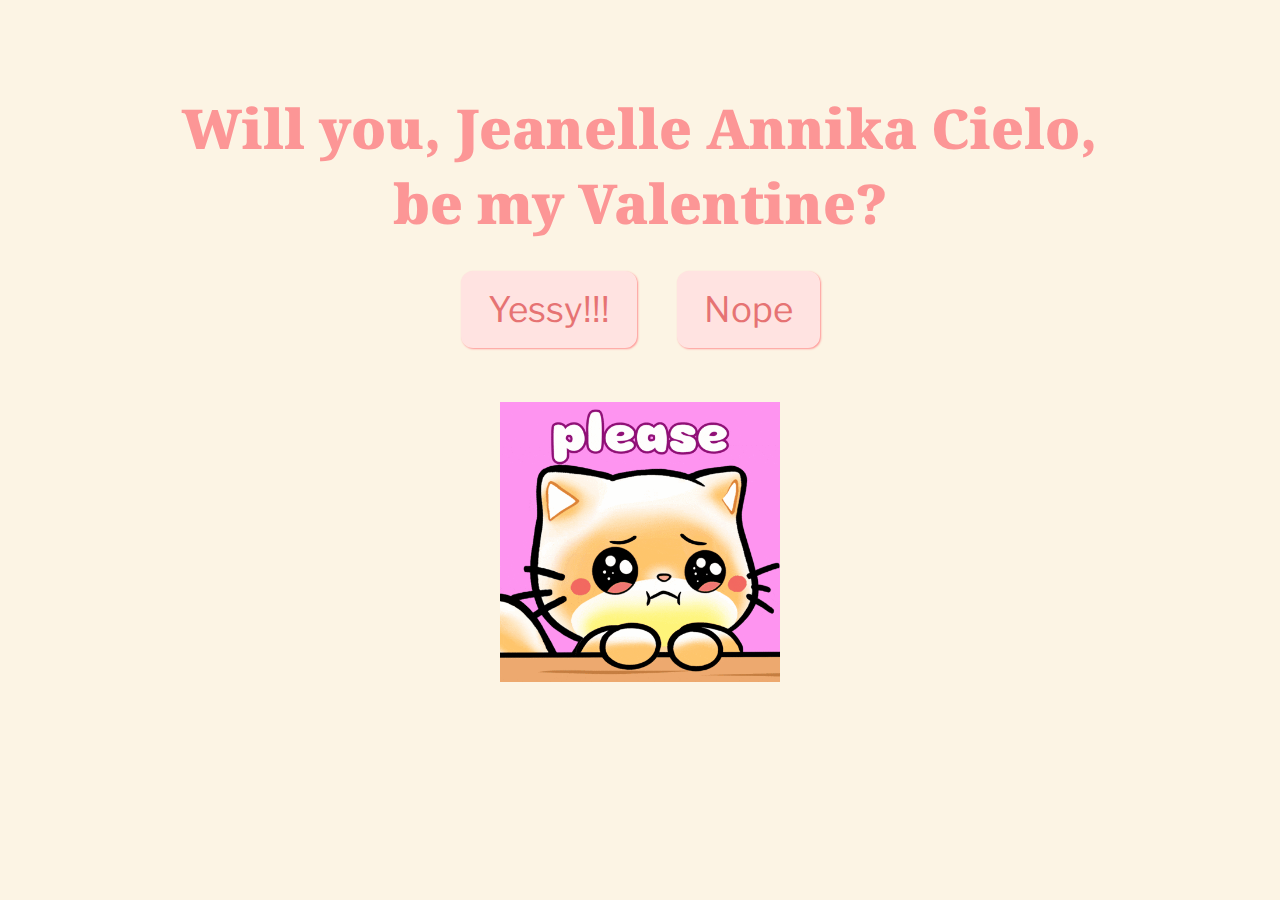
<file: question.html>
<!DOCTYPE html>
<html lang="en">
  <!-- BOILERPLATE -->
    <head>
        <meta charset="UTF-8" />
        <meta name="viewport" content="width=device-width, initial-scale=1.0" />
        <meta http-equiv="X-UA-Compatible" content="ie=edge">
        <title>Be My Valentine?</title>
        <link
            rel="stylesheet"
            href="./question.css"
        />
        <!-- 
            Embedded font code (from Google Fonts)
            Fonts:
                La Belle Aurore
                Caveat
                Liter
                Raleway
                Comfortaa
                Cormorant Infant
                Monsterrat
                Triodion
                Noto Serif
                Poppins
                Libre Franklin
        -->
        <link rel="preconnect" href="https://fonts.googleapis.com">
        <link rel="preconnect" href="https://fonts.gstatic.com" crossorigin>
        <link href="https://fonts.googleapis.com/css2?family=Caveat:wght@400..700&family=Comfortaa:wght@300..700&family=Cormorant+Infant:ital,wght@0,300;0,400;0,500;0,600;0,700;1,300;1,400;1,500;1,600;1,700&family=La+Belle+Aurore&family=Libre+Franklin:ital,wght@0,100..900;1,100..900&family=Liter&family=Montserrat:ital,wght@0,100..900;1,100..900&family=Noto+Serif:ital,wght@0,100..900;1,100..900&family=Poppins:ital,wght@0,100;0,200;0,300;0,400;0,500;0,600;0,700;0,800;0,900;1,100;1,200;1,300;1,400;1,500;1,600;1,700;1,800;1,900&family=Raleway:ital,wght@0,100..900;1,100..900&family=Triodion&display=swap" rel="stylesheet">
        <!-- font awesome -->
        <link 
            rel="stylesheet" 
            href="https://cdnjs.cloudflare.com/ajax/libs/font-awesome/6.5.2/css/all.min.css" 
            integrity="sha512-SnH5WK+bZxgPHs44uWIX+LLJAJ9/2PkPKZ5QiAj6Ta86w+fsb2TkcmfRyVX3pBnMFcV7oQPJkl9QevSCWr3W6A==" 
            crossorigin="anonymous" 
            referrerpolicy="no-referrer" 
            />
    </head>

    <body>
      <section>

        <audio id="please" src="pleasepleaseplease.mp3" preload="auto"></audio>

        <div id="valentine-question"><b>Will you, Jeanelle Annika Cielo,<br />be my Valentine?</b></div>
        <div class="buttons-container">
          <button class="answerButton" onclick="location.href='yay.html'">Yessy!!!</button>
          <button class="answerButton" id="noButton" onClick="togglePlay()">Nope</button> <!-- Will play please please please if Nope is clicked -->
        </div>
        <br />
        <img src="catplease.gif" alt="cutie cat" class="responsive" />
      </section>
    </body>

    <!-- JavaScript code -->
    <script>
      document
        .getElementById("noButton")
        .addEventListener("click", function () {
          // Change the text of the noButton
          this.textContent = "Pleaaaase 🥺🥺🥺";
    
          // Find the yesButton
          var yesButton = document.querySelector('button[onclick*="yay.html"]');
          
          // Get the current font size of the yesButton
          var currentFontSize = parseInt(window.getComputedStyle(yesButton).fontSize);
          
          // Increase the font size of the yesButton by 10px
          yesButton.style.fontSize = currentFontSize + 10 + "px"; 
        });

      // Code for Playing Audio => Audio will only play if Nope button is clicked
      const myAudio = document.getElementById("please");
      const isPlaying = false;

      function togglePlay() {
        isPlaying ? myAudio.pause() : myAudio.play();
      };

      myAudio.onplaying = function() {
        isPlaying = true;
      };
      myAudio.onpause = function() {
        isPlaying = false;
      };
      </script>

</html>
</file>
<file: question.css>
:root {
    --navy: #102C57;
    --blue: #1679AB;
    --peach: #FFB1B1;
    --pink: #FFCBCB;
    --pastel-pink: #FFD1DC;
    --flamingo: #FC8EAC;
    --dark-pink: #E75480;
    --background: #fcf4e4;
    --text-pink: #fc9696;
    --light-pink: #fcbcbc;
}
* {
    padding: 0;
    margin: 0;
    box-sizing: border-box;
}

html {
    scroll-behavior: smooth;
}

body {
    background-color: var(--background);
}

section {
    min-height: 100vh;
}

section {
    width: 100%;
    background-color: var(--background);
    display: flex;
    flex-direction: column;
}

#valentine-question {
    margin-top: 10vh;
    font-family: "Noto Serif", sans-serif;
    font-weight: 600;
    font-size: 55px;
    color: var(--text-pink);
    text-align: center;
}

.buttons-container {
    margin-top: 1em;
    display: flex;
    justify-content: center;
    align-items: center;
    gap: 10px;
}

.answerButton {
    padding: 15px 25px;
    cursor: pointer;
    margin: 15px;
    margin-bottom: 20px;
    font-family: "Libre Franklin", sans-serif;
    font-size: 35px;
    background-color: #ffe3e1;
    color: #e67373;
    border-radius: 12px;
    border: 2px solid #ffe3e1;
    box-shadow: 1px 1px 2px #ff9494;
    transition: 0.3s;
  }
  
.answerButton:hover {
    background-color: #ff9494;
    color: #ffe3e1;
    border: 2px solid #ff9494;
    box-shadow: 1px 1px 2px #ffe3e1;
}

img {
    margin-top: 1em;;
    max-width: 280px;
    max-height: 280px;
    /* center image */
    display: block;
    margin-left: auto;
    margin-right: auto;
    width: 50%;
}


/* Media Query for Mobile Devices */
@media (max-width: 480px) {
    #valentine-question {
        font-size: 20px;
    }

    .answerButton {
        font-size: 12px;
        margin: 5px;
    }

    .buttons-container {
        gap: 4px;
    }
}
</file>
